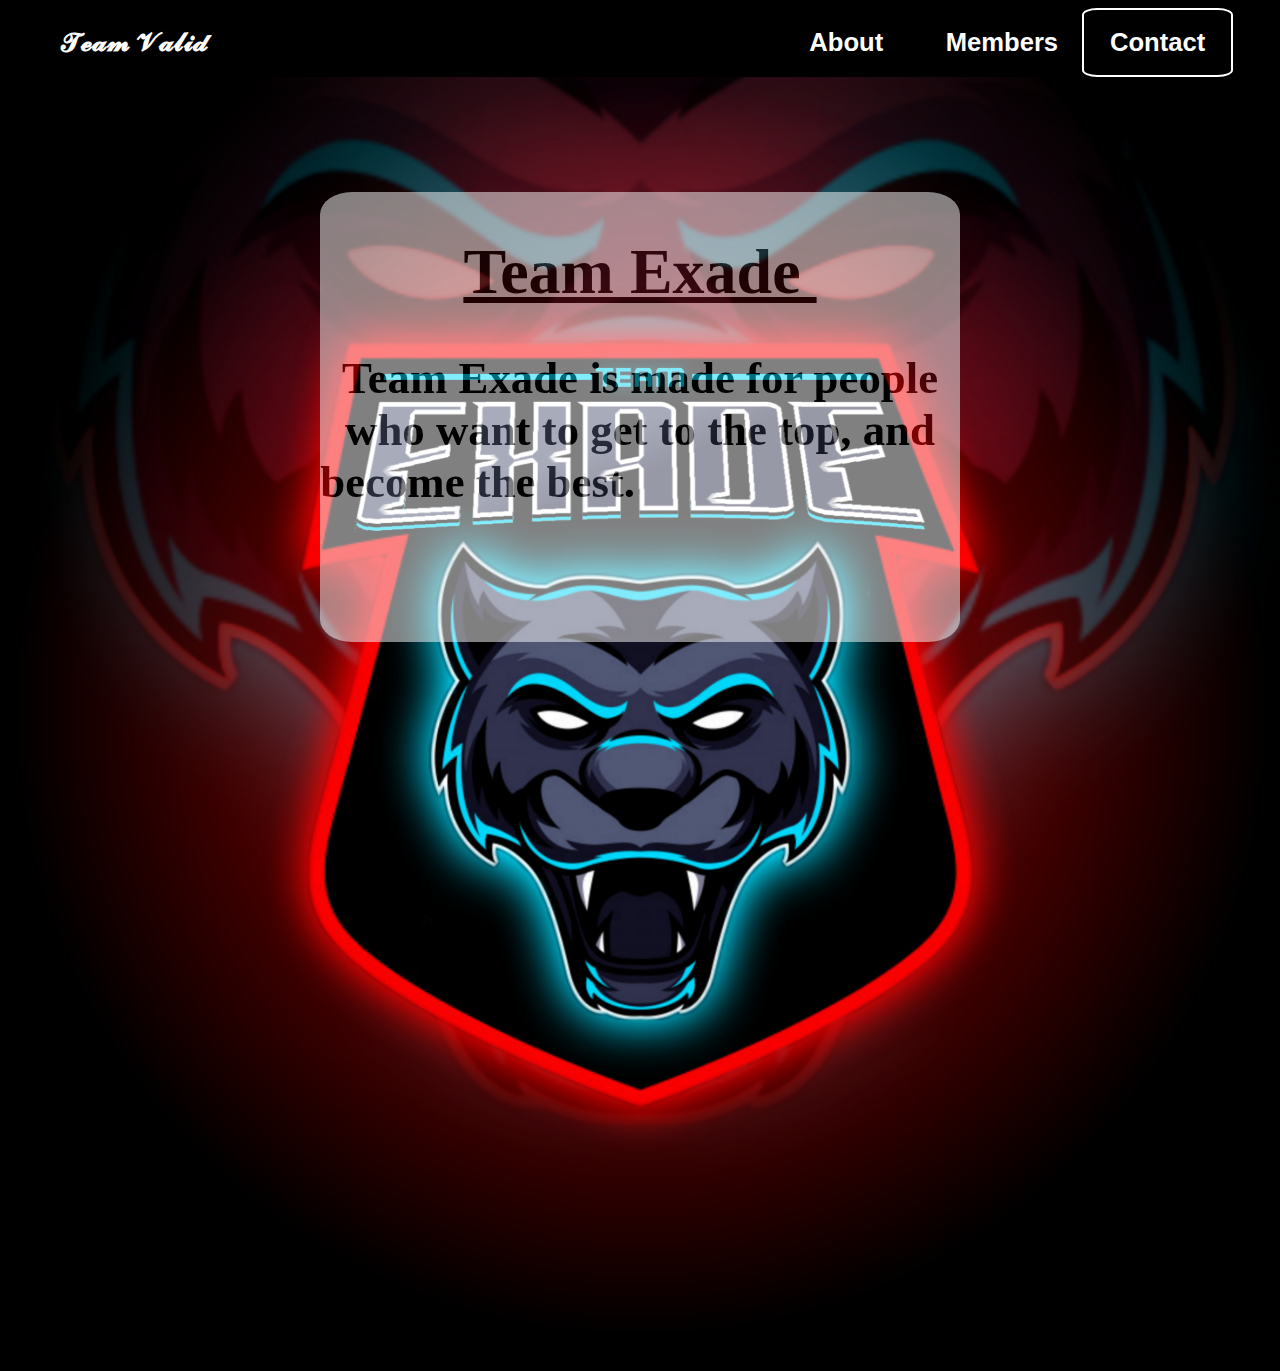
<file: about.html>
<!doctype html>
<html>
<head>
<style></style>
<link href="logo2.png" rel="icon">
<link href="primary.css" rel="stylesheet">
<link href="about.css" rel="stylesheet">
<meta name="viewport" content="width=device-width, initial-scale=1.0">
<title>About Exade</title>
</head>
<body>
<div class="navbar">
<button class="mainbutton"><h1><a href="index.html" style="text-decoration: none; color: white;">𝓣𝓮𝓪𝓶 𝓥𝓪𝓵𝓲𝓭</a></h1></button>
<button class="navbutton"><h1><a href="about.html" style="text-decoration: none; color: white;">About</a></h1></button>
<button class="navbutton"><h1><a href="members.html" style="text-decoration: none; color: white;">Members</a></h1></button>
<button class="bigbutton"><h1><a href="https://mail.google.com/mail/?view=cm&source=mailto&to=teamvalid3466@gmail.com" style="text-decoration: none; color: white;">Contact</a></h1></button>
</div>
<img src="logo4.jpg" id="about1" class="aboutbanner1"></img>
<img src="background5.jpg" id="about2" class="aboutbanner1"></img>
<img src="background3.jpg"id="about3" class="aboutbanner1"></img>
<div class="overlay">
  <center><h1 class="overlayheader">Team Exade&nbsp;</h1>
</center>
<center><h2 class="overlaycontent">Team Exade is made for people who want to get to the top, and become the best.&nbsp; &nbsp; &nbsp; &nbsp; &nbsp; &nbsp; &nbsp; &nbsp; &nbsp; &nbsp; &nbsp; &nbsp; &nbsp; &nbsp; &nbsp; &nbsp;&nbsp;</h2>
</center>
</div>
</body>
<script>
setInterval(start, 2)
var img = 1;
function start()
{
if (img == 1)
{
document.getElementById("about3").style.width = "0%";
document.getElementById("about1").style.width = "100%";
setTimeout(function(){ img = 2 }, 5000);
}
if (img == 2)
{
document.getElementById("about1").style.width = "0%";
document.getElementById("about2").style.width = "100%";
setTimeout(function(){ img = 3 }, 5000);
}
if (img == 3)
{
document.getElementById("about2").style.width = "0%";
document.getElementById("about3").style.width = "100%";
setTimeout(function(){ img = 1 }, 5000);
}
}
</script>
</html>
</file>
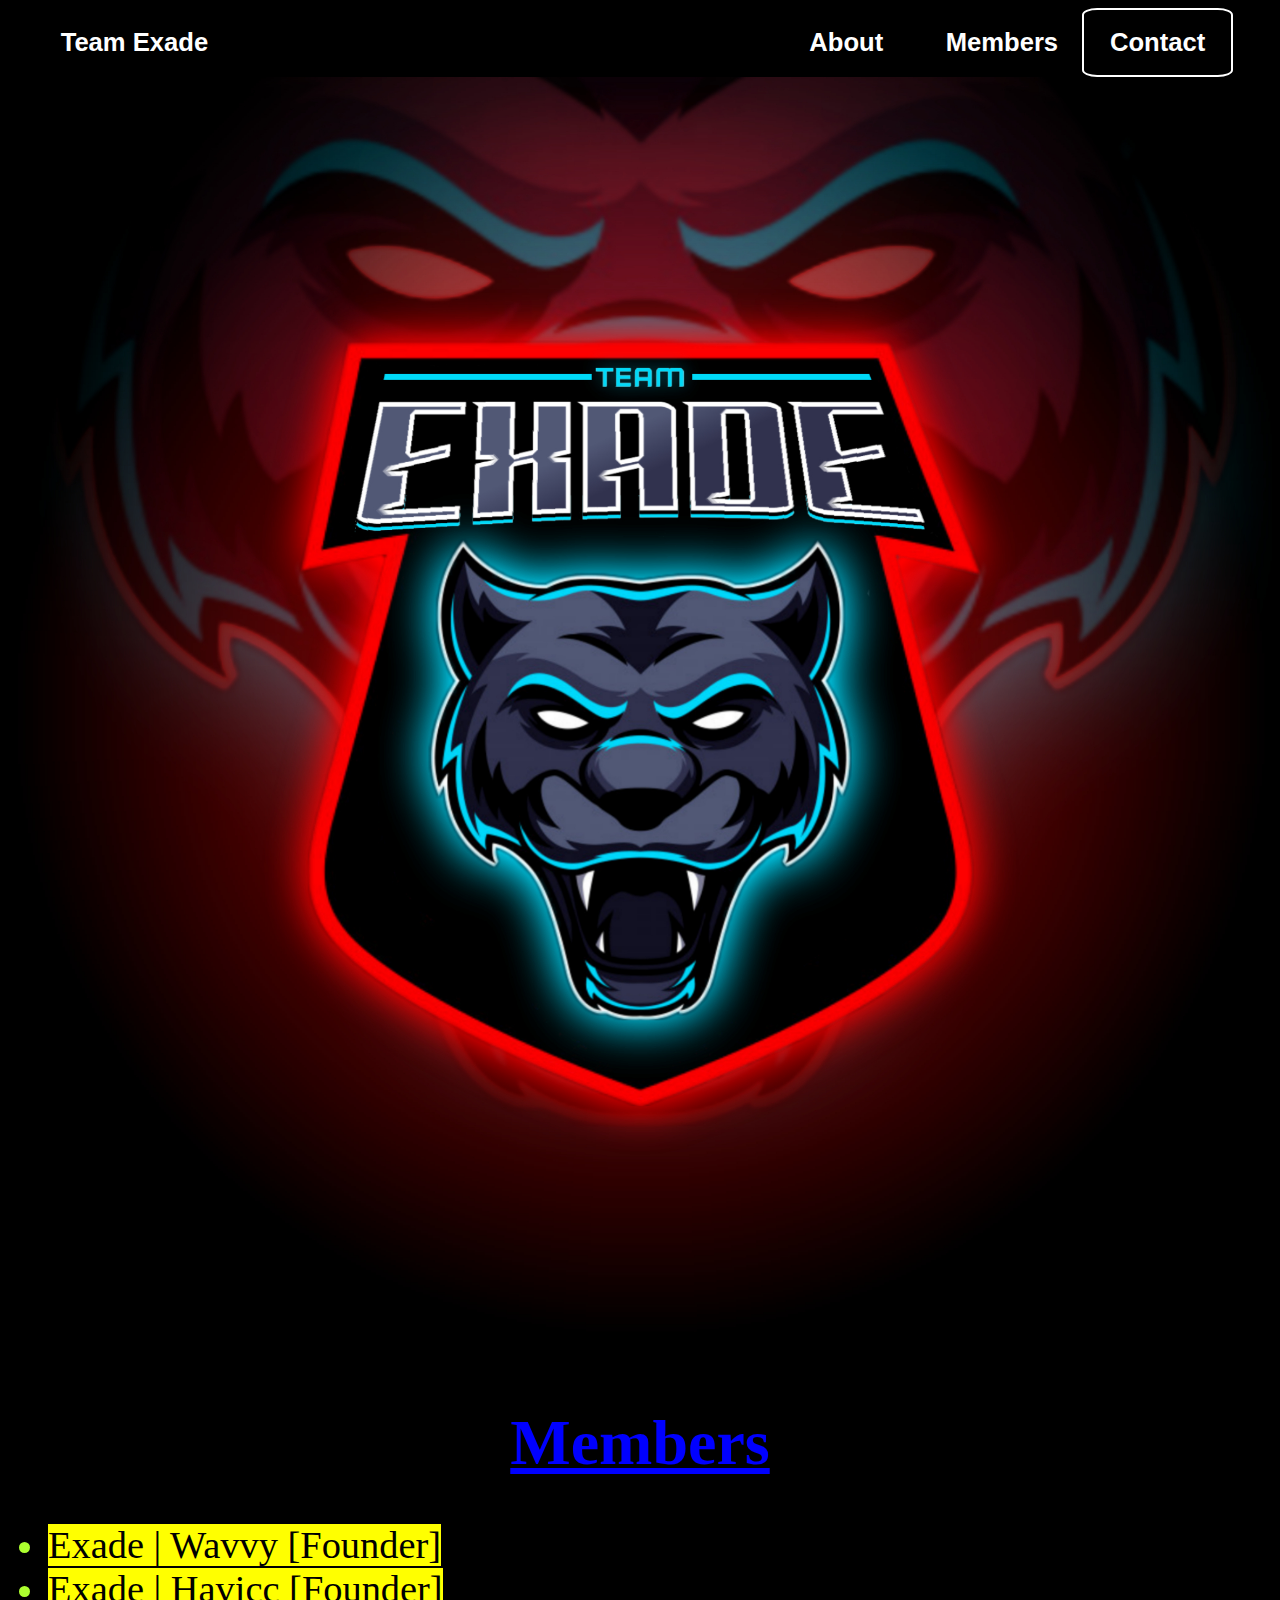
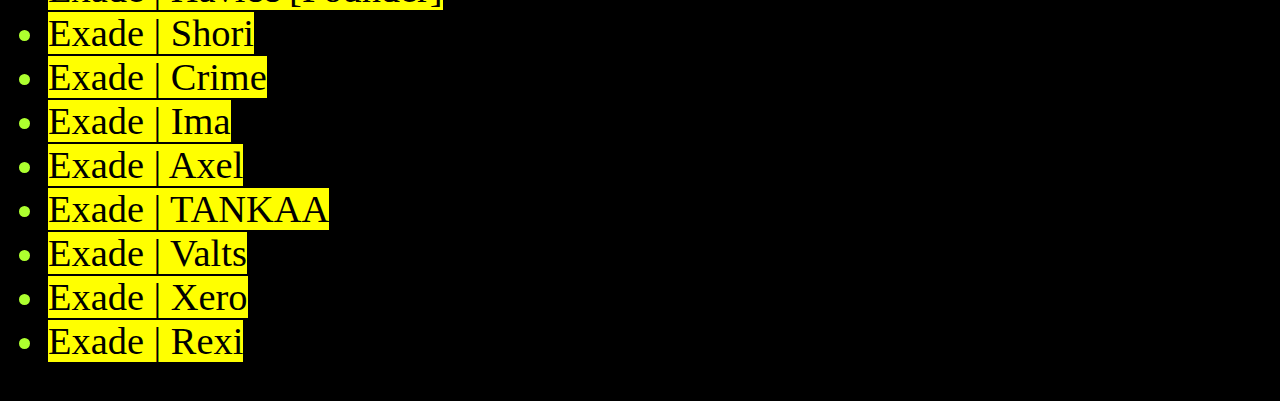
<file: members.html>
<!doctype html>
<html>
<head>
	<style>
		#5{
			color:black
		}
	</style>
<link href="logo2.png" rel="icon">
<link href="primary.css" rel="stylesheet">
<link href="members.css" rel="stylesheet">
<meta name="viewport" content="width=device-width, initial-scale=1.0">
<title>Members</title>
</head>
<body>
<div class="navbar">
<button class="mainbutton"><h1><a href="index.html" style="text-decoration: none; color: white;">Team Exade</a></h1></button>
<button class="navbutton"><h1><a href="about.html" style="text-decoration: none; color: white;">About</a></h1></button>
<button class="navbutton"><h1><a href="members.html" style="text-decoration: none; color: white;">Members</a></h1></button>
<button class="bigbutton"><h1><a href="https://mail.google.com/mail/?view=cm&source=mailto&to=teamvalid3466@gmail.com" style="text-decoration: none; color: white;">Contact</a></h1></button>
</div>
<img src="logo4.jpg"id="member1" class="aboutbanner1"></img>
<img src="background5.jpg" id="member2" class="aboutbanner1"></img>
<img src="background3.jpg" id="member3" class="aboutbanner1"></img>
<div>
<center><h1 style="color:blue" class="overlayheader">Members</h1></center>
<ul style="color: greenyellow" class="memberlist">	
	<li><mark id="5">Exade | Wavvy [Founder]</mark></li>
	<li><mark id="5">Exade | Havicc [Founder]</mark></li>
	<li><mark id="5">Exade | Shori</mark></li>
	<li><mark id="5">Exade | Crime</mark></li>
	<li><mark id="5">Exade | Ima</mark></li>
	<li><mark>Exade | Axel</mark></li>
	<li><mark>Exade | TANKAA</mark></li>
	<li><mark>Exade | Valts</mark></li>
	<li><mark>Exade | Xero</mark></li>
	<li><mark>Exade | Rexi</mark></li>
</ul>
</div>
</body>
<script>
setInterval(start, 2)
var img = 1;
function start()
{
if (img == 1)
{
document.getElementById("member1").style.width = "100%";
setTimeout(function(){ img = 2 }, 5000);
}
if (img == 2)
{
document.getElementById("member1").style.width = "0%";
document.getElementById("member2").style.width = "100%";
setTimeout(function(){ img = 3 }, 5000);
}
if (img == 3)
{
document.getElementById("member2").style.width = "0%";
document.getElementById("member3").style.width = "100%";
setTimeout(function(){ img = 1 }, 5000);
}
}
</script>
</html>
</file>
<file: primary.css>
body
{
background: black;
overflow-x: hidden;
}
.navbar
{
background: transparent;
}
.mainbutton
{
position: relative;
font-size: 1vw;
color: white;
background: transparent;
border: none;
width: 20%;
border-radius: 10%;
transition: .3s;
}
.mainbutton:hover
{
background-color: #8F0003;
transition: .3s;
}
.navbutton
{
position: relative;
left: 40%;
font-size: 1vw;
color: white;
transition: .3s;
background: transparent;
border: none;
width: 12%;
border-radius: 10%;
}
.navbutton:hover
{
background-color: #8F0003;
transition: .3s;
}

.bigbutton
{
position: relative;
left: 40%;
font-size: 1vw;
color: white;
transition: .3s;
background: transparent;
border: 2px solid white;
width: 12%;
border-radius: 10%;
text-decoration: none;
}
.bigbutton:hover
{
background-color: #8F0003;
transition: .3s;
}
.banner
{
position: relative;
width: 40%;
float: right;
}
.open
{
font-size: 2.5vw;
cursor: pointer;
width: 10%;
float: left;
}
.content
{
position: relative;
color: white;
font-size: 2vw;
width: 30%;
top: 7em;
left: 21%;
}
.about
{
left: 36%;
color: white;
position: absolute;
top: 45%;
font-size: 2vw;
}
.contentheader
{
position: relative;
color: white;
font-size: 3vw;
width: 30%;
top: 5em;
left: 30%;
}
.contentbutton
{
top: 0;
position: relative;
border-radius: 5%;
background: transparent;
font-size: 1.8vw;
border: 1px solid white;
color: white;
float: left;
left: 30%;
top: 8em;
transition: .3s;
border-radius: 5%;
}
.contentbutton:hover
{
background-color: white;
transition: .3s;
color: black;
}
.banner2
{
top: 0;
width: 40%;
position: relative;
float: left;
margin-top: 28%;
border: 1px solid white;
}
.content2
{
position: relative;
color: white;
font-size: 2vw;
width: 30%;
float: right;
right: 17%;
}
.contentheader2
{
position: relative;
color: white;
font-size: 3vw;
width: 30%;
top: 12em;
left: 45%;
}
.contentbutton2
{
top: 0;
position: relative;
border-radius: 5%;
background: transparent;
font-size: 1.8vw;
border: 1px solid white;
color: white;
float: left;
left: 15%;
top: 5em;
transition: .3s;
border-radius: 5%;
}
.contentbutton2:hover
{
background-color: white;
transition: .3s;
color: black;
}




.banner3
{
top: 0;
width: 35%;
position: relative;
float: right;
margin-top: 10%;
right: 10%;
}
.content3
{
top: 0;
padding-top: 23%;
position: relative;
color: white;
font-size: 2vw;
width: 30%;
float: left;
left: 5%;
}
.contentheader3
{
position: relative;
color: white;
font-size: 3vw;
width: 30%;
top: 8em;
left: 10%;
}
.contentbutton3
{
top: 0;
position: relative;
border-radius: 5%;
background: transparent;
font-size: 2.3vw;
border: 1px solid white;
color: white;
float: left;
right: 15%;
top: 14em;
transition: .3s;
border-radius: 5%;
}
.contentbutton3:hover
{
background-color: white;
transition: .3s;
color: black;
}
.aboutbanner1
{
transition: 1s;
width: 0%;
height: 20%;
z-index: -1;
}
.overlay
{

position: fixed; 
display: block; 
width: 50%; 
height: 50%; 
top: 0;
margin-top: 15%;
left: 25%;
right: 0;
bottom: 0;
background-color: white; 
z-index: 2; 
cursor: default; 
opacity: .5;
border-radius: 5%;
}
.overlayheader
{
position: relative;
font-size: 5vw;
text-decoration: underline;
}
.overlaycontent
{
font-size: 3.5vw;
}

.memberlist
{
font-size: 3vw;
}
</file>
<file: about.css>
body
{
overflow: hidden;
}
</file>
<file: members.css>
body
{
overflow: hidden;
}
</file>
